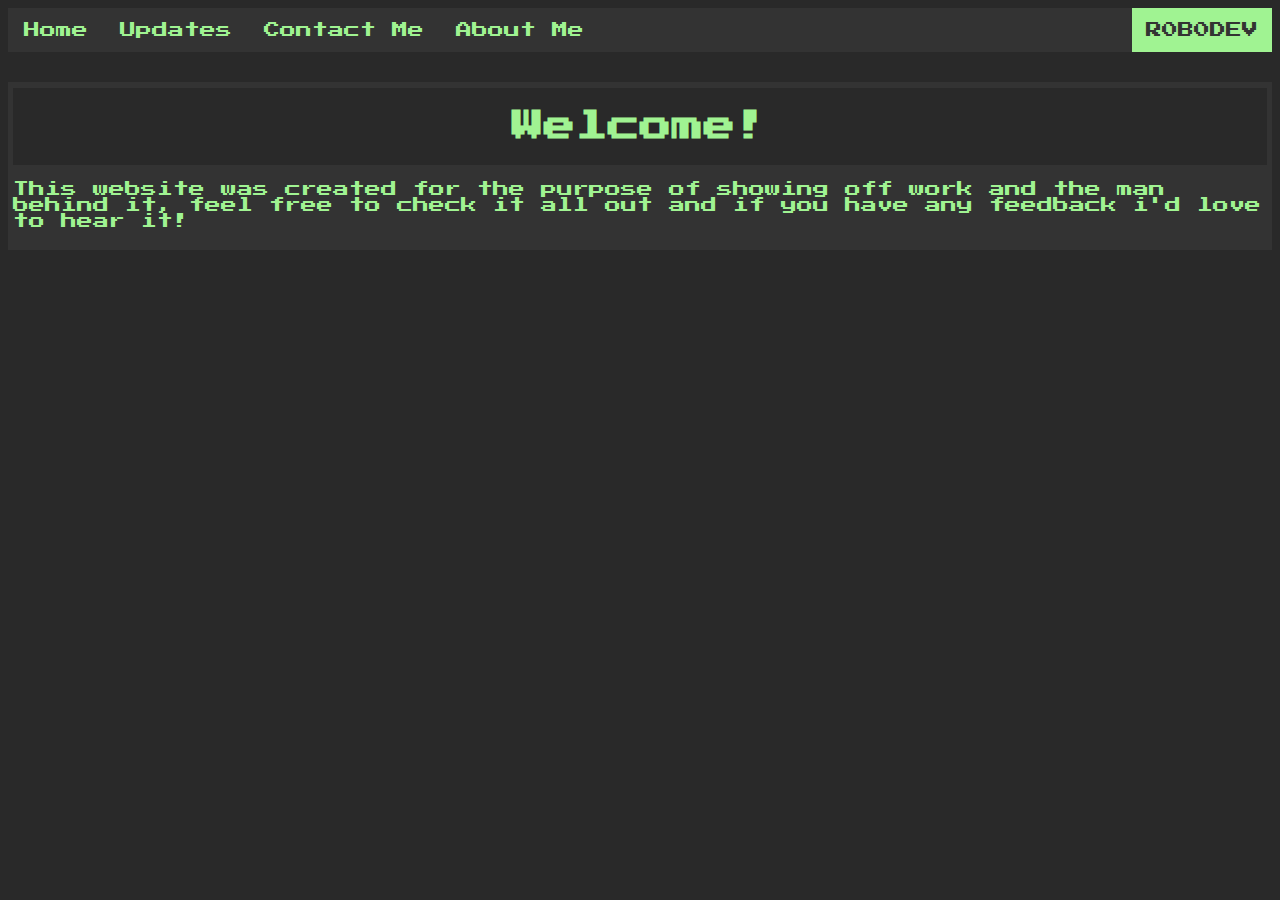
<file: index.html>
<!DOCTYPE html>
<!-- hello there -->
<html>
    <head>
        <title>R0B0_DEV</title>
        <meta charset="UTF-8">
        <meta name="viewport" content="width=device-width, initial-scale=1.0">
        <link rel="icon" type="image/x-icon" href="https://www.norwegiancreations.com/wp-content/uploads/2018/05/Space-Invader.jpg">
        <link rel="stylesheet" href="styles.css" >
        <style>
        @import url('https://fonts.googleapis.com/css2?family=Press+Start+2P&display=swap');
        </style>
        
        
        
    </head>
    <body>
        <div class="topnav">
  <ul>
  <li><a href="https://robodeets.com">Home</a></li>
  <li><a href="https://robodeets.com/updates">Updates</a></li>
  <li><a href="https://robodeets.com/contact-me">Contact Me</a></li>
  <li><a href="https://robodeets.com/about-me">About Me</a></li>
  <li class="logo"><p class="logo">R0B0DEV</p></li>    
</ul>
    </div>
            
            
<div class="content">
    <div class="head">
    <h1>Welcome!</h1>
    </div>
    <p>This website was created for the purpose of showing off work and the man behind it, feel free to check it all out and if you have any feedback i'd love to hear it!</p>
</div>
</html>
</file>
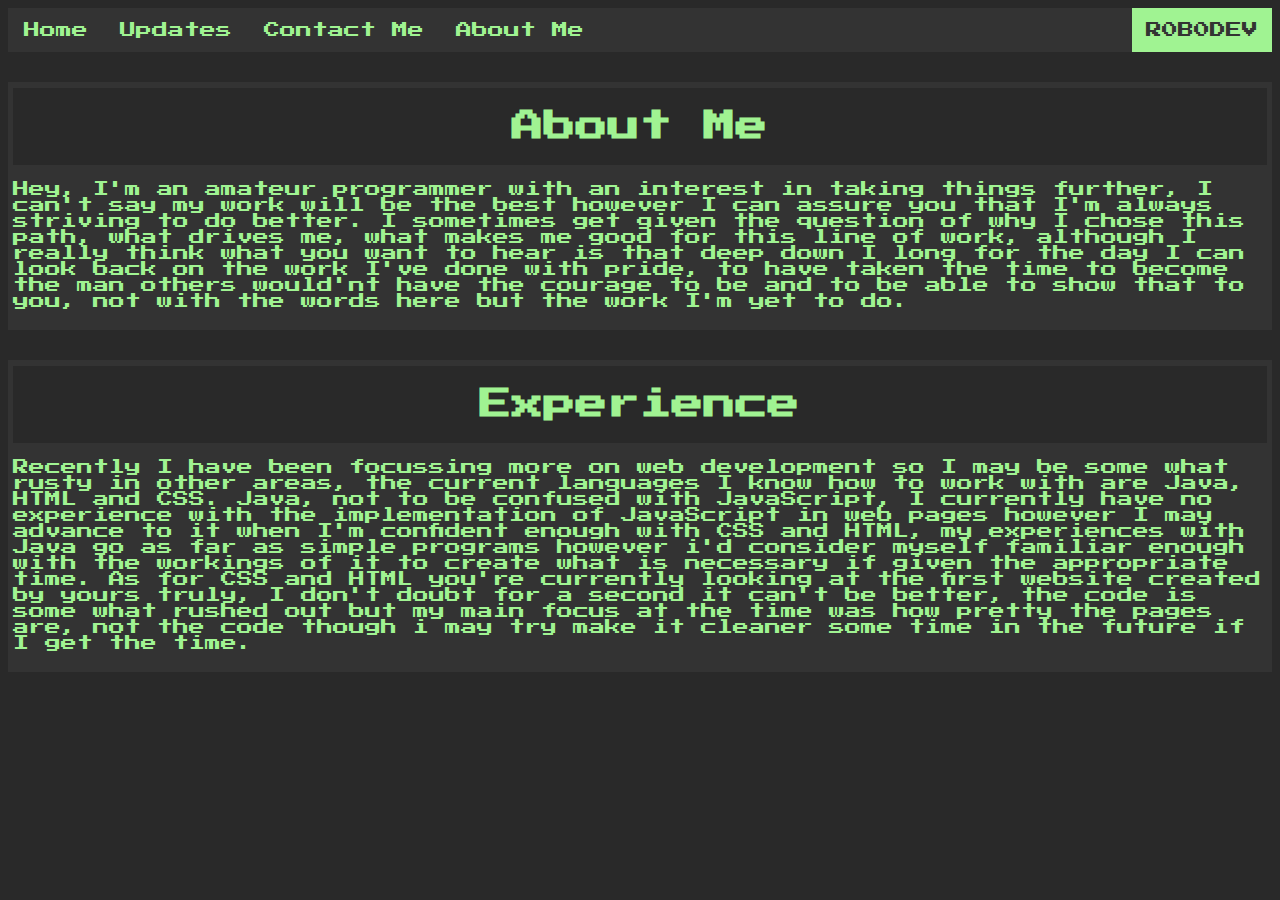
<file: about-me.html>
<!DOCTYPE html>
<html>
    <head>
        <title>R0B0_DEV_ABOUT_ME</title>
        <meta charset="UTF-8">
        <meta name="viewport" content="width=device-width, initial-scale=1.0">
        <link rel="icon" type="image/x-icon" href="https://www.norwegiancreations.com/wp-content/uploads/2018/05/Space-Invader.jpg">
        <link rel="stylesheet" href="styles.css" >
        <style>
        @import url('https://fonts.googleapis.com/css2?family=Press+Start+2P&display=swap');
        
        </style>
        
        
        
    </head>
    <body>
        <div class="topnav">
  <ul>
  <li><a href="https://robodeets.com">Home</a></li>
  <li><a href="https://robodeets.com/updates">Updates</a></li>
  <li><a href="https://robodeets.com/contact-me">Contact Me</a></li>
  <li><a href="https://robodeets.com/about-me">About Me</a></li>
  <li class="logo"><p class="logo">R0B0DEV</p></li>
</ul>
    </div>
            
            
<div class="content">
    <div class="head">
    <h1>About Me</h1>
    </div>
    <p>Hey, I'm an amateur programmer with an interest in taking things further, I can't say my work will be the best however I can assure you that I'm always striving to do better.
    I sometimes get given the question of why I chose this path, what drives me, what makes me good for this line of work, although I really think what you want to hear is that deep down I
    long for the day I can look back on the work I've done with pride, to have taken the time to become the man others would'nt have the courage to be and to be able to show that to you, not 
    with the words here but the work I'm yet to do.</p>
</div>
        
        <div class="space"></div>
        
<div class="content">
    <div class="head">
    <h1>Experience</h1>
    </div>
    <p>Recently I have been focussing more on web development so I may be some what
    rusty in other areas, the current languages I know how to work with are Java, HTML and CSS.
    Java, not to be confused with JavaScript, I currently have no experience with the
    implementation of JavaScript in web pages however I may advance to it when I'm confident 
    enough with CSS and HTML, my experiences with Java go as far as simple programs however
    i'd consider myself familiar enough with the workings of it to create what is necessary if
    given the appropriate time. As for CSS and HTML you're currently looking at the first website created
    by yours truly, I don't doubt for a second it can't be better, the code is some what rushed out but
    my main focus at the time was how pretty the pages are, not the code though i may try make it cleaner some time
    in the future if I get the time.</p>
    
</div>                
        
</html>
</file>
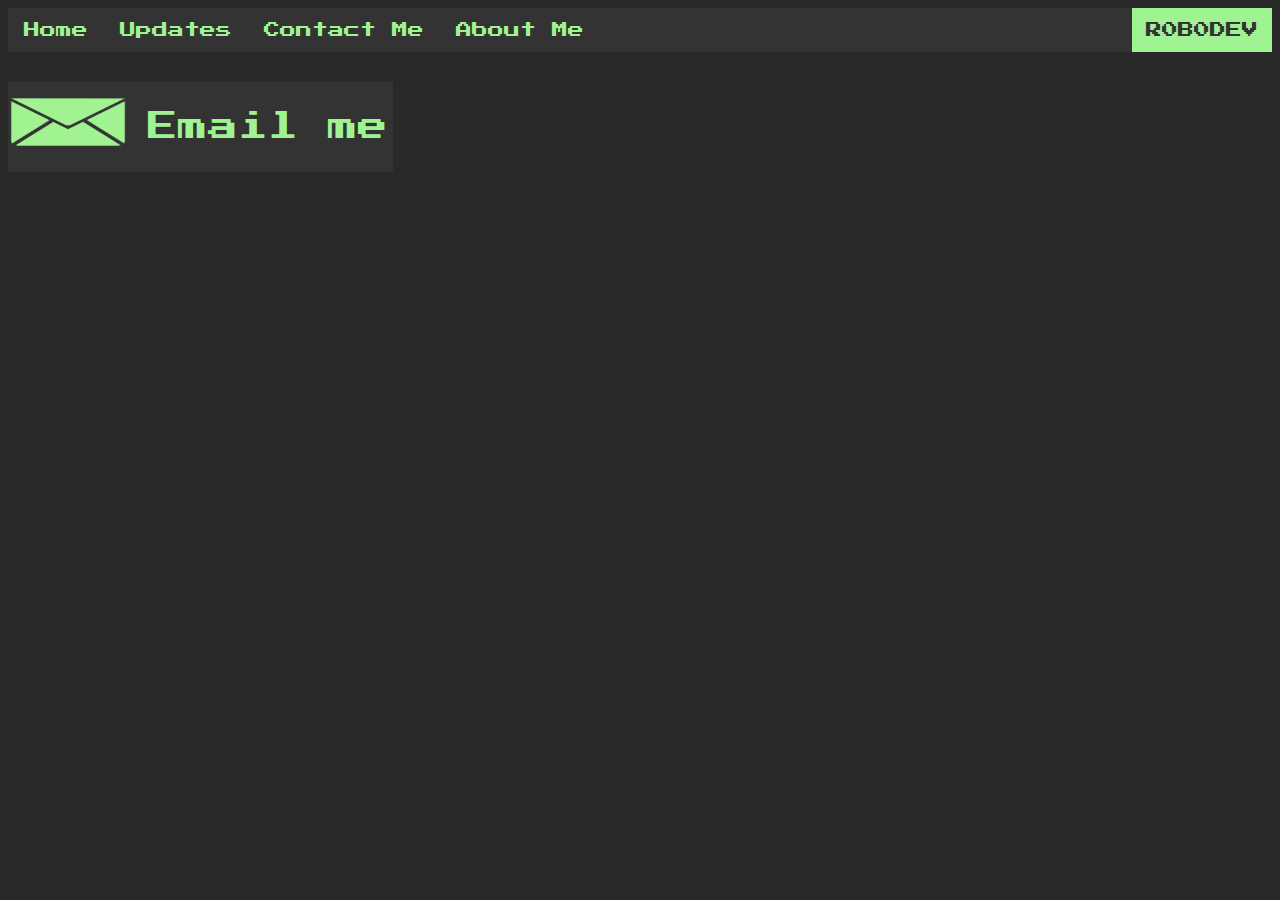
<file: contact-me.html>
<!DOCTYPE html>
<!-- hello there -->
<html>
    <head>
        <title>R0B0_DEV_CONTACT</title>
        <meta charset="UTF-8">
        <meta name="viewport" content="width=device-width, initial-scale=1.0">
        <link rel="icon" type="image/x-icon" href="https://www.norwegiancreations.com/wp-content/uploads/2018/05/Space-Invader.jpg">
        <link rel="stylesheet" href="styles.css" >
        <style>
        @import url('https://fonts.googleapis.com/css2?family=Press+Start+2P&display=swap');
        
        </style>
        
        
        
    </head>
    <body>
        <div class="topnav">
  <ul>
  <li><a href="https://robodeets.com">Home</a></li>
  <li><a href="https://robodeets.com/updates">Updates</a></li>
  <li><a href="https://robodeets.com/contact-me">Contact Me</a></li>
  <li><a href="https://robodeets.com/about-me">About Me</a></li>
  <li class="logo"><p class="logo">R0B0DEV</p></li>
</ul>
    </div>
            
 
<a class="contact" href="mailto:robo@robodeets.com">
     
    
        <img src="Email-Icon-Png-Transparent.png" alt="img not found" class="sym">
        
       
        
        <div class="texts">
            <p class="contact-text">Email me</p> 
            </div>
</a>

        
        
    </body>        
</html>
</file>
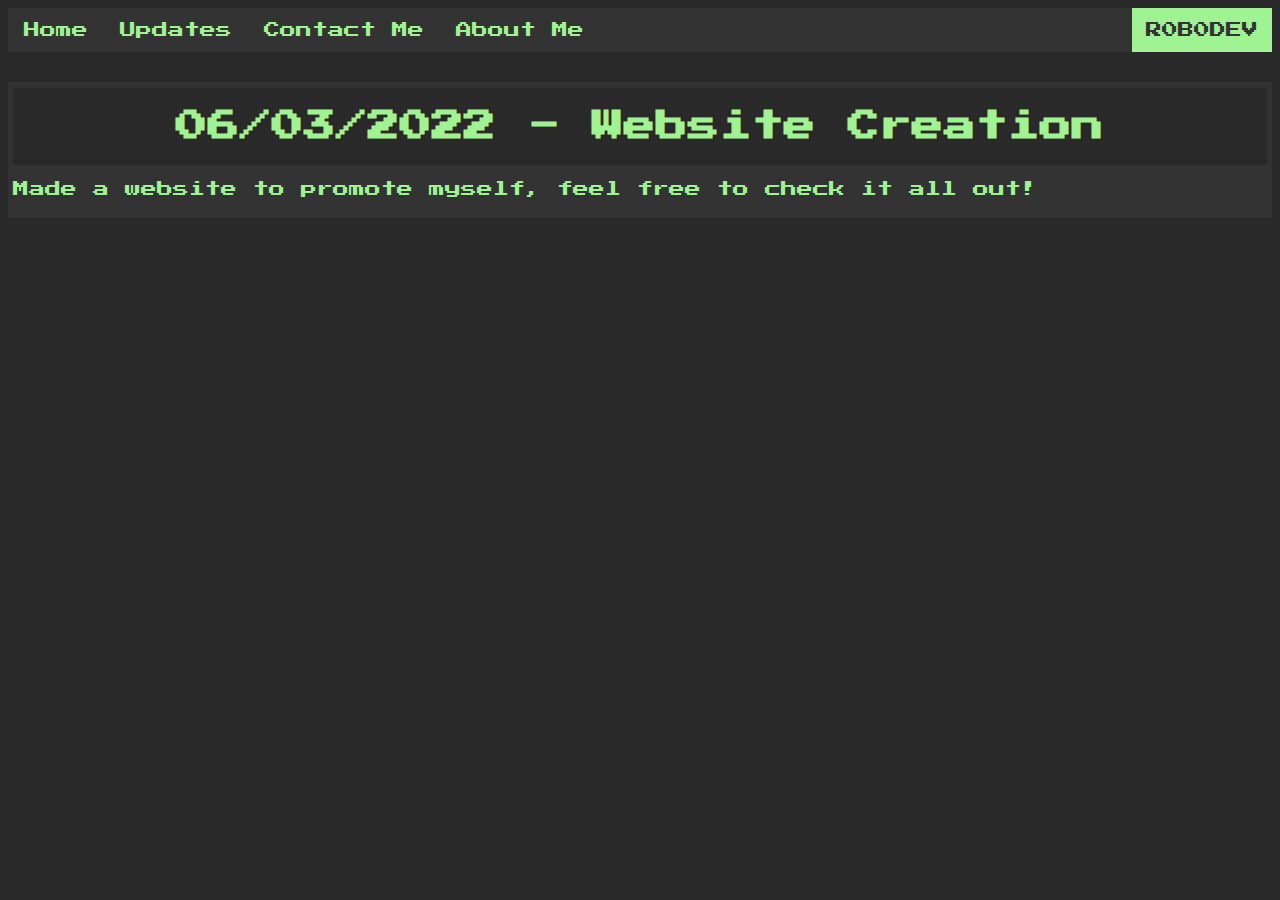
<file: updates.html>
<!DOCTYPE html>

<html>
    <head>
        <title>R0B0_DEV_UPDATES</title>
        <meta charset="UTF-8">
        <meta name="viewport" content="width=device-width, initial-scale=1.0">
        <link rel="icon" type="image/x-icon" href="https://www.norwegiancreations.com/wp-content/uploads/2018/05/Space-Invader.jpg">
        <link rel="stylesheet" href="styles.css" >
        <style>
        @import url('https://fonts.googleapis.com/css2?family=Press+Start+2P&display=swap');
        </style>
        </head>
    
        <body>
        <div class="topnav">
  <ul>
  <li><a href="https://robodeets.com">Home</a></li>
  <li><a href="https://robodeets.com/updates">Updates</a></li>
  <li><a href="https://robodeets.com/contact-me">Contact Me</a></li>
  <li><a href="https://robodeets.com/about-me">About Me</a></li>
  <li class="logo"><p class="logo">R0B0DEV</p></li>    
</ul>
    </div>
            
            
<div class="content">
    <div class="head">
    <h1>06/03/2022 - Website Creation</h1>
    </div>
    <p>Made a website to promote myself, feel free to check it all out!</p>
</div>
    </body>
</html>
</file>
<file: styles.css>
body {
    background-color:#292929;
    font-family: 'Press Start 2P', cursive;
}

ul {
  list-style-type: none;
  margin: 0;
  padding: 0;
  
  overflow: hidden;
  background-color: #333;
}

li {
  float: left;
}

li a {
  display: block;
  color: #A0F392;
  text-align: center;
  padding: 14px 16px;
  text-decoration: none;
}


li a:hover {
  background-color: #A0F392;
  transition: 0.5s;
  color:black;
}

li p {
    display: block;
  color: white;
  text-align: center;
  left-padding: 14px;
  text-decoration: none;
}

div.text {
    background-color:#333;
    color:#A0F392    
}

::selection {
  color: #292929;
  background: #A0F392;
}

p {
    color:#A0F392;
}

div.content {
    background-color: #333;
    
    padding-left: 5px;
    padding-right: 5px;
    padding-bottom: 5px;
    padding-top: 6px;
        
    
}

div.topnav {
    padding-bottom: 30px;
}

div.head {
    float:top;
    background-color:#292929; 
    padding:1px;
}

h1 {
    text-align: center;
    color: #A0F392;
}

a {
color:white;
}

a:focus {
    color:#A0F392
}

li.logo {
    float: right;
    background-color:#A0F392;
}

p.logo {
    margin:14px;
    text-align: left;
    color:#333
}


img.sym{
    
    filter: invert(92%) sepia(9%) saturate(1759%) hue-rotate(52deg) brightness(94%) contrast(103%);
    width: 120px;
    height: 80px;
    
    float: left;    
}


    
    
    
    

a.contact{

    float:left;
    display:block;
    background-color: #333;
    

        
   }
   
   a.contact:hover{
       background-color: #A0F392;
       transition:0.5s;
   }
    
   
   p.contact-text{
       font-size: 30px;
   }

   





.contact:hover .contact-text{
    color:#292929;
    transition:0.5s;    
}

.contact:hover .sym{
    filter: invert(10%) sepia(1%) saturate(0%) hue-rotate(147deg) brightness(99%) contrast(85%);
    transition: 0.5s;
    
}

.texts{
    float:left;
    padding-left:20px;
    padding-right:5px;
}

div.space{
    padding-bottom: 30px
}
</file>
